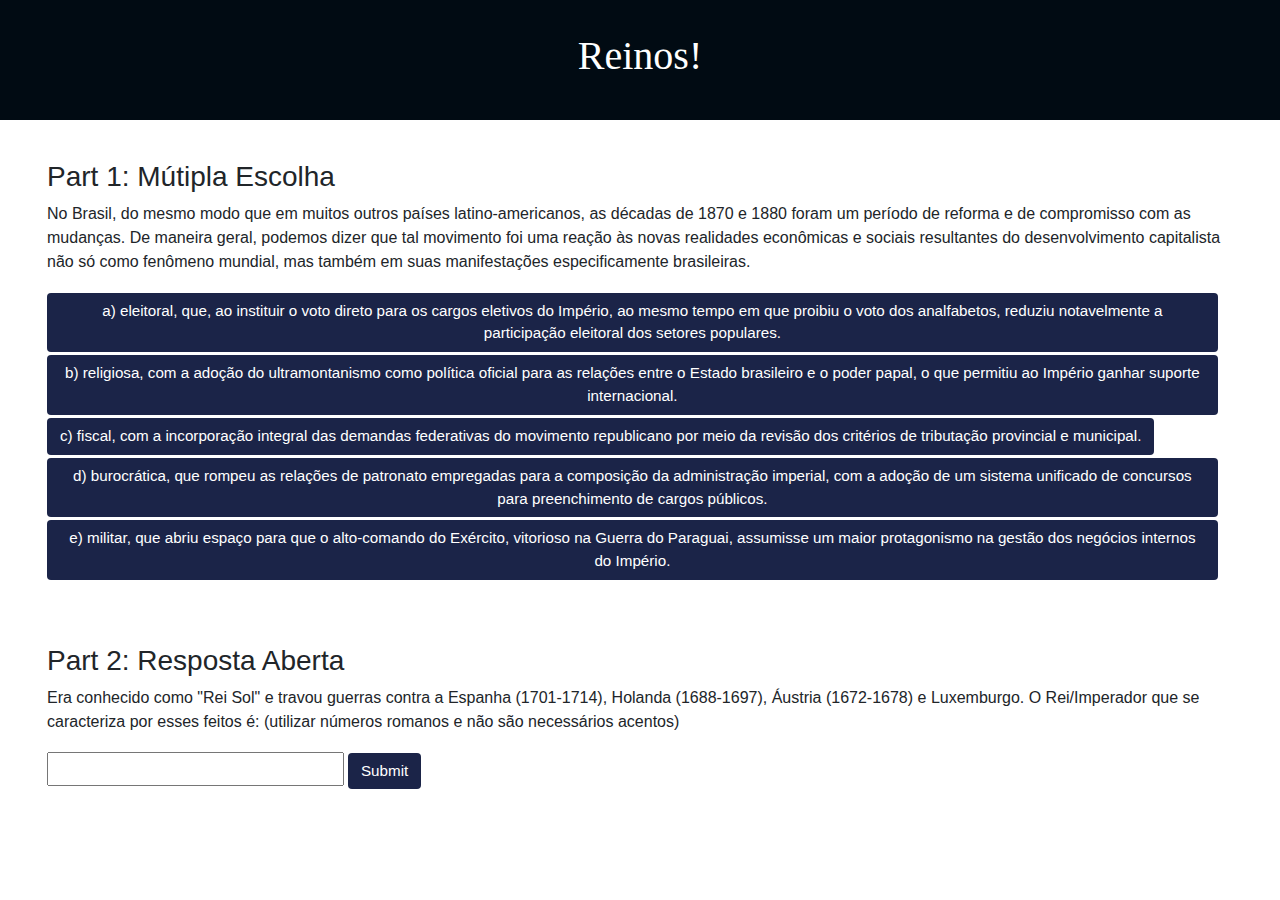
<file: Web projects-cs50 week 8/lab8/index.html>
<!DOCTYPE html>
<html lang="en">
    <head>
        <link rel="stylesheet" href="https://cdn.jsdelivr.net/npm/bootstrap@4.5.3/dist/css/bootstrap.min.css">
        <script src="script.js"></script>
        <link href="estilo.css" rel="stylesheet">
        <title>Reinos!</title>
    </head>
    <body>
        <div class="init">
        <h1>Reinos!</h1>
        </div>
        <div class="capsula">
            <div class="sessao">
                <h3>Part 1: Mútipla Escolha</h3>
                <p>No Brasil, do mesmo modo que em muitos outros países latino-americanos, as décadas de 1870 e 1880 foram um período de reforma e de compromisso com as mudanças. De maneira geral, podemos dizer que tal movimento foi uma reação às novas realidades econômicas e sociais resultantes do desenvolvimento capitalista não só como fenômeno mundial, mas também em suas manifestações especificamente brasileiras.</p>
                <button id ="but0" onclick="checkRatio(event, id)" >a) eleitoral, que, ao instituir o voto direto para os cargos eletivos do Império, ao mesmo tempo em que proibiu o voto dos analfabetos, reduziu notavelmente a participação eleitoral dos setores populares.</button>
                <button id ="but1" onclick="checkRatio(event, id)" >b) religiosa, com a adoção do ultramontanismo como política oficial para as relações entre o Estado brasileiro e o poder papal, o que permitiu ao Império ganhar suporte internacional.</button>
                <button id ="but2" onclick="checkRatio(event, id)" >c) fiscal, com a incorporação integral das demandas federativas do movimento republicano por meio da revisão dos critérios de tributação provincial e municipal.</button>
                <button id ="but3" onclick="checkRatio(event, id)" >d) burocrática, que rompeu as relações de patronato empregadas para a composição da administração imperial, com a adoção de um sistema unificado de concursos para preenchimento de cargos públicos.</button>
                <button id ="but4" onclick="checkRatio(event, id)" >e) militar, que abriu espaço para que o alto-comando do Exército, vitorioso na Guerra do Paraguai, assumisse um maior protagonismo na gestão dos negócios internos do Império.</button>
                <p id="response_multi" style="visibility: hidden;" role="alert">Resposta</p>
            </div>
                <div class="sessao">
                <h3>Part 2: Resposta Aberta</h3>
                <p>Era conhecido como "Rei Sol" e travou guerras contra a Espanha (1701-1714), Holanda (1688-1697), Áustria (1672-1678) e Luxemburgo. O Rei/Imperador que se caracteriza por esses feitos é: (utilizar números romanos e não são necessários acentos)</p>
                <input autocomplete="off" id="answer" type="text">
                <button onclick="submit()">Submit</button>
                <p id='response_free' role="alert"></p>
        </div>
        </div>
    </body>
</html>
</file>
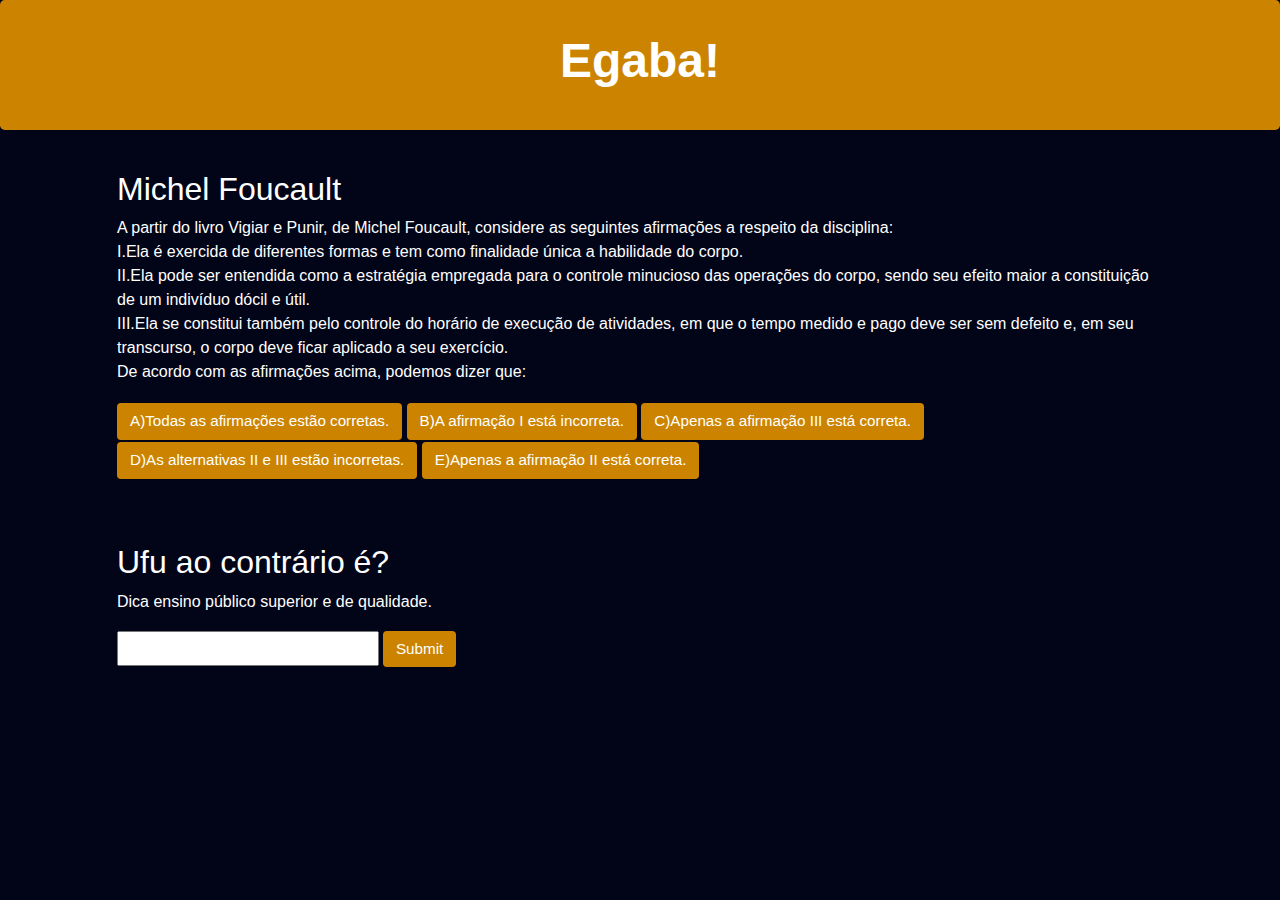
<file: Web projects-cs50 week 8/Problem 8/index.html>
<!DOCTYPE html>

<html lang="en">
    <head>
        <link rel="stylesheet" href="https://cdn.jsdelivr.net/npm/bootstrap@4.5.3/dist/css/bootstrap.min.css">
        <script src="script.js"></script>
        <link href="styles.css" rel="stylesheet">
        <title>Egaba</title>

        <script src="script.js"></script>

    </head>
    <body>

        <div class="jumbotron">
            <h1>Egaba!</h1>
        </div>

        <div class="container">

            <div class="section">
                <h2>Michel Foucault </h2>
                <p>A partir do livro Vigiar e Punir, de Michel Foucault, considere as seguintes afirmações a respeito da disciplina:<br>I.Ela é exercida de diferentes formas e tem como finalidade única a habilidade do corpo.<br>II.Ela pode ser entendida como a estratégia empregada para o controle minucioso das operações do corpo, sendo seu efeito maior a constituição de um indivíduo dócil e útil.<br>III.Ela se constitui também pelo controle do horário de execução de atividades, em que o tempo medido e pago deve ser sem defeito e, em seu transcurso, o corpo deve ficar aplicado a seu exercício.<br>De acordo com as afirmações acima, podemos dizer que:</p>

                <button id="but0" onclick="checktf(event, id)">A)Todas as afirmações estão corretas.</button>
                <button id="buttrue" onclick="checktf(event, id)">B)A afirmação I está incorreta.</button>
                <button id="but2" onclick="checktf(event, id)">C)Apenas a afirmação III está correta.</button>
                <button id="but3" onclick="checktf(event, id)">D)As alternativas II e III estão incorretas.</button>
                <button id="but4" onclick="checktf(event, id)">E)Apenas a afirmação II está correta.</button>
                <p id="response_multi" style="visibility: hidden;" role ="alert">Resposta</p>
            </div>

            <div class="section">
                <h2>Ufu ao contrário é?</h2>
                <p>Dica ensino público superior e de qualidade.</p>
                <input autocomplete="off" id="answer" type="text">
                <button onclick="submit()"style='margin-top: 1px;'>Submit</button>
                <p id='response_free' role ="alert"></p>

            </div>

        </div>
    </body>
</html>
</file>
<file: Web projects-cs50 week 8/lab8/estilo.css>
.init
{
    background-color:#010b13;
    text-align:center;
    color: white;
    margin-bottom: 2rem;
    padding: 2rem 1rem;
    font-family:'Times New Roman', Times, serif;
    font-size: 150%;
}
body
{
    background-color:white;
    color: #212529;
    font-weight: 400;
    line-height: 1.5;
    margin: 0;
    font-family: Arial, Helvetica, sans-serif;
    text-align: left;
}
.sessao {
    padding: 0.5rem 2rem 1rem 2rem;
}

.sessao:hover {
    background-color: #f5f5f5;
    transition: color 2s ease-in-out, background-color 0.15s ease-in-out;
}


button
{
    color:white;
    background-color: #1b2448;
    border: 1px solid transparent;
    border-radius: 0.25rem;
    font-size: 0.95rem;
    font-weight: 400;
    line-height: 1.5;
    padding: 0.375rem 0.75rem;
    text-align: center;
    transition: color 0.15s ease-in-out, background-color 0.15s ease-in-out, border-color 0.15s ease-in-out, box-shadow 0.15s ease-in-out;
    vertical-align: middle;
    margin:0.2em 1em 0 0;
    
}


input[type="text"] 
{
    line-height: 1.8;
    width: 25%;
}

input[type="text"]:hover 
{
    background-color: #f5f5f5;
    transition: color 2s ease-in-out, background-color 0.15s ease-in-out;
}
.capsula 
{
    margin-left: auto;
    margin-right: auto;
    padding-left: 15px;
    padding-right: 15px;
}
.alert
{
    margin-top: 0.5rem;
}
</file>
<file: Web projects-cs50 week 8/Problem 8/styles.css>
body {
    background-color: #020418;
    color: #fff;
    font-size: 1rem;
    font-weight: 400;
    line-height: 1.5;
    margin: 0;
    text-align: left;
}

.container {
    margin-left: auto;
    margin-right: auto;
    padding-left: 15px;
    padding-right: 15px;
}

.jumbotron {
    background-color: #CC8400;
    color: #fff;
    margin-bottom: 2rem;
    padding: 2rem 1rem;
    text-align: center;
}

.section {
    padding: 0.5rem 2rem 1rem 2rem;
}

.section:hover {
    background-color: #02051E;
    transition: color 2s ease-in-out, background-color 0.15s ease-in-out;
}

h1 {
    font-family: 'Montserrat', sans-serif;
    font-size: 48px;
    font-weight: 700;
}

button, input[type="submit"] {
    background-color: #CC8400;
    color: #fff;
    border: 1px solid transparent;
    border-radius: 0.25rem;
    font-size: 0.95rem;
    font-weight: 450;
    line-height: 1.5;
    padding: 0.375rem 0.75rem;
    text-align: center;
    transition: color 0.15s ease-in-out, background-color 0.15s ease-in-out, border-color 0.15s ease-in-out, box-shadow 0.15s ease-in-out;
    vertical-align: middle;
    margin-top: 0.175rem;
}
button:hover
{
    color: #CC8400;
    background-color: #fff;
}

input[type="text"] {
    line-height: 1.8;
    width: 25%;
}

input[type="text"]:hover {
    background-color: #f5f5f5;
    transition: color 2s ease-in-out, background-color 0.15s ease-in-out;
}
.alert
{
    margin-top: 0.5rem;
}
</file>
